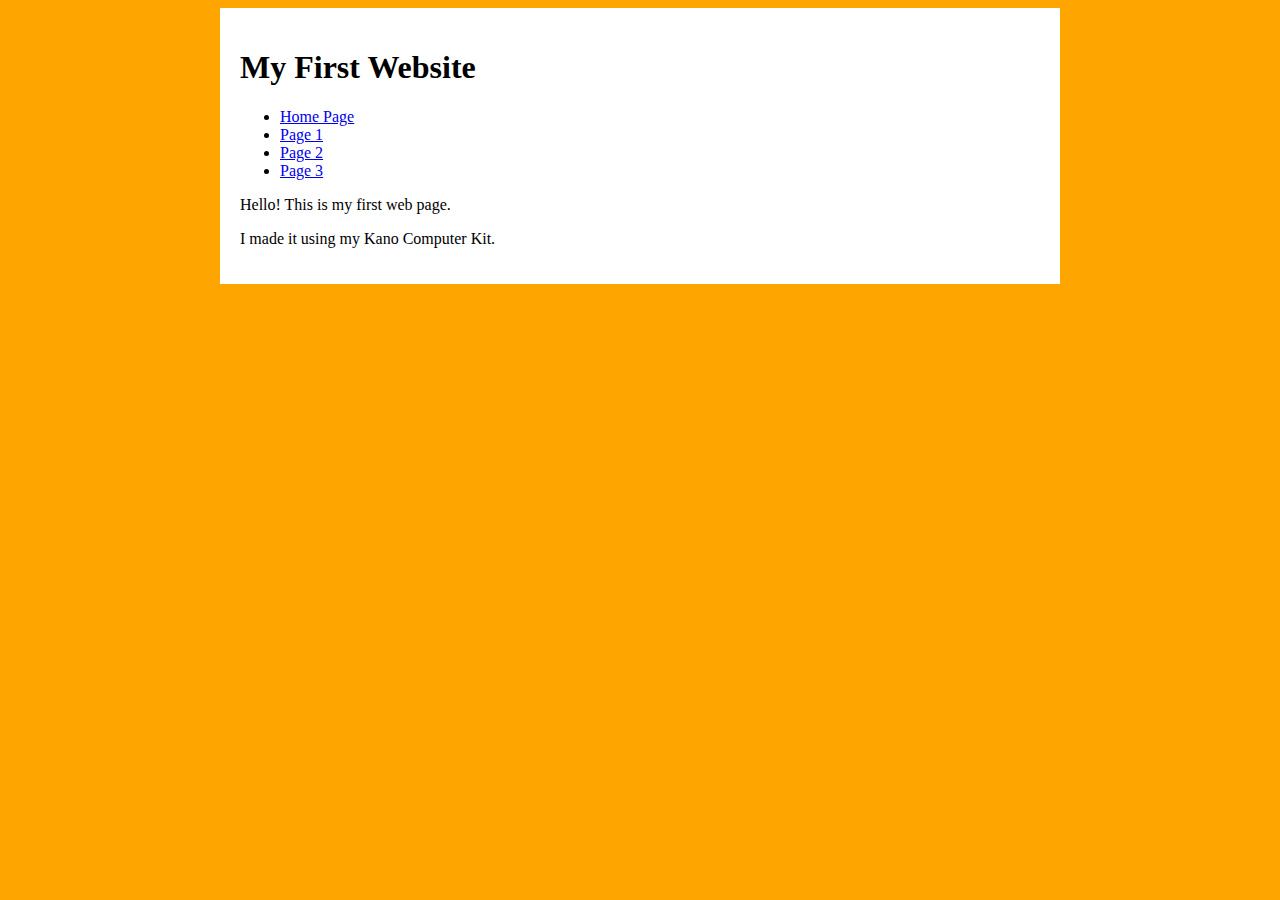
<file: homedir/Websites/MyFirstWebsite/index.html>
<!-- 
index.html

This is the file where the content for your page will go.
It contains special code called HTML (HyperText Markup Language).
-->

<!DOCTYPE html>
<html lang="en">
  <head>
    <meta charset="utf-8">
    <title>My First Website</title>
    <link rel="stylesheet" href="style.css">
    <script src="script.js"></script>
  </head>
  <body>
    <div class="container">
        
        <div class="header">
            <h1>My First Website</h1>
            <ul>
                <li><a href="index.html">Home Page</a></li>
                <li><a href="page1.html">Page 1</a></li>
                <li><a href="page2.html">Page 2</a></li>
                <li><a href="page3.html">Page 3</a></li>
            </ul>
        </div>

        <div class="content">
            <p>Hello! This is my first web page.</p>
            <p>I made it using my Kano Computer Kit.</p>
        </div>
    </div>
  </body>
</html>
</file>
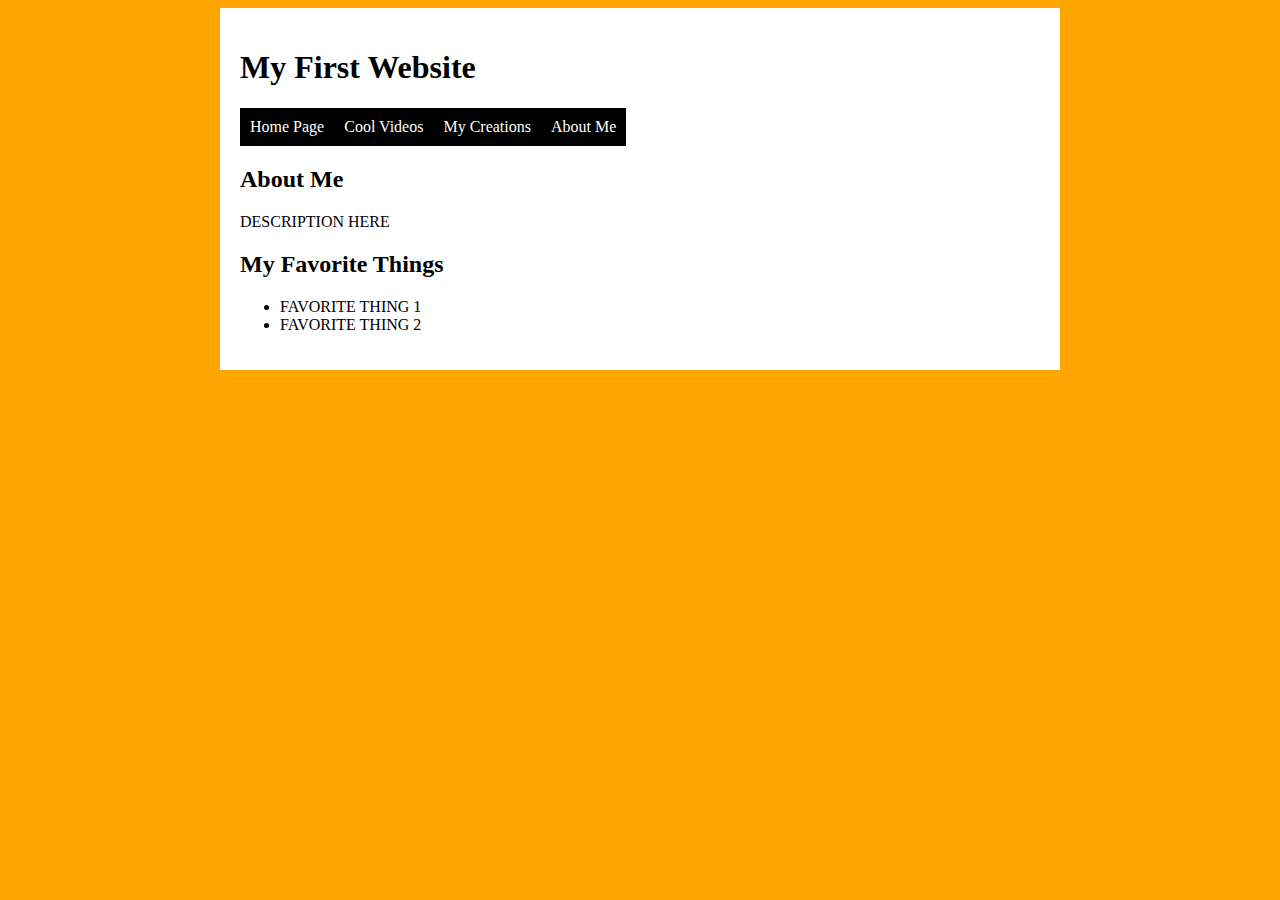
<file: homedir/Websites/MyFirstWebsite/about.html>
<!-- 
about.html

This is the file where the content for your page will go.
It contains special code called HTML (HyperText Markup Language).
-->

<!DOCTYPE html>
<html lang="en">
  <head>
    <meta charset="utf-8">
    <title>About Me | My First Website</title>
    <link rel="stylesheet" href="style.css">
    <script src="script.js"></script>
  </head>
  <body>
    <div class="container">
        
        <div class="header">
            <h1>My First Website</h1>
            <ul class="menu">
                <li><a href="index.html">Home Page</a></li>
                <li><a href="videos.html">Cool Videos</a></li>
                <li><a href="creations.html">My Creations</a></li>
                <li><a href="about.html">About Me</a></li>
            </ul>
        </div>

        <div class="content">

            <h2>About Me</h2>
            <p>DESCRIPTION HERE</p>

            <h2>My Favorite Things</h2>
            <ul>
                <li>FAVORITE THING 1</li>
                <li>FAVORITE THING 2</li>
            </ul>

        </div>
    </div>
  </body>
</html>
</file>
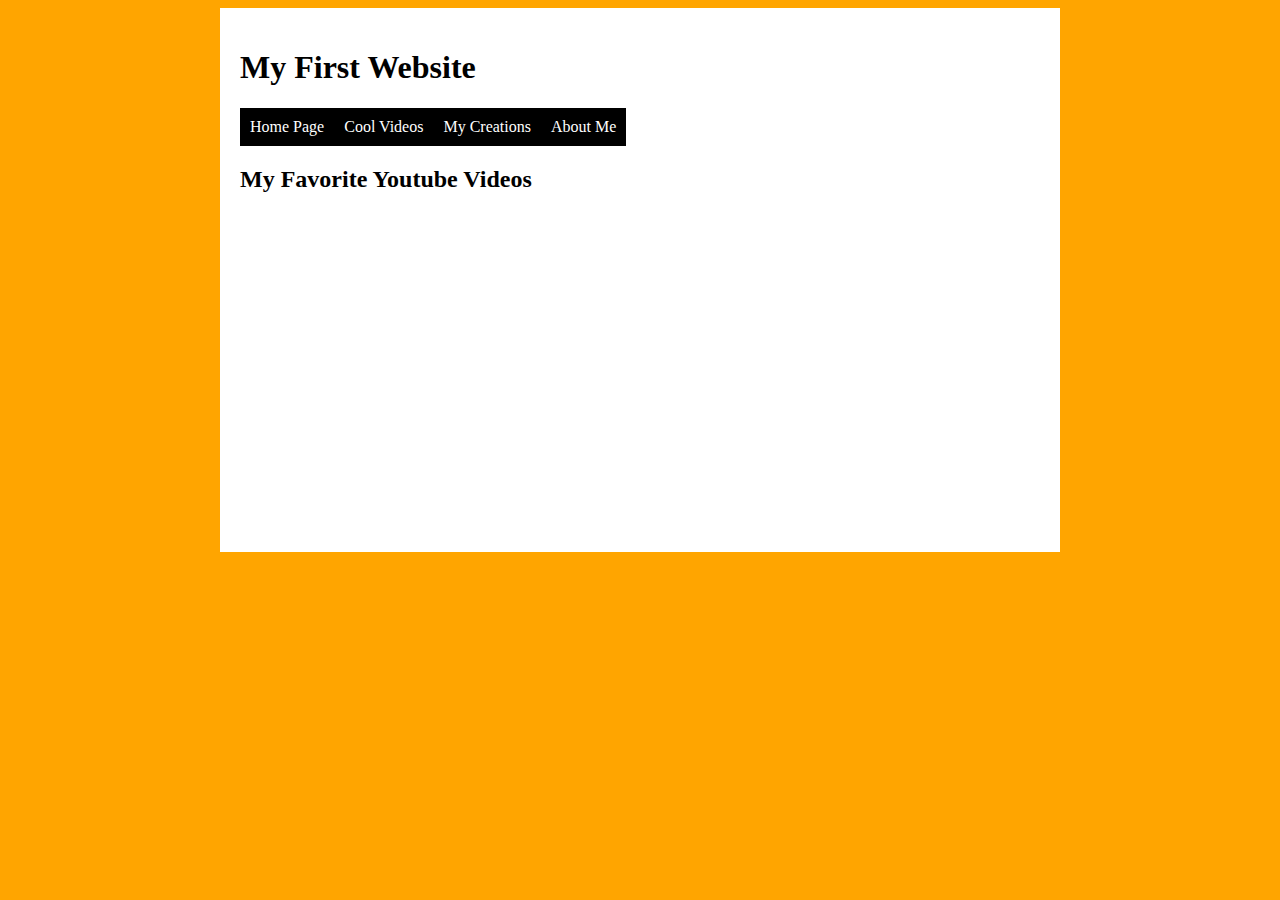
<file: homedir/Websites/MyFirstWebsite/videos.html>
<!-- 
videos.html

This is the file where the content for your page will go.
It contains special code called HTML (HyperText Markup Language).
-->

<!DOCTYPE html>
<html lang="en">
  <head>
    <meta charset="utf-8">
    <title>Cool Videos | My First Website</title>
    <link rel="stylesheet" href="style.css">
    <script src="script.js"></script>
  </head>
  <body>
    <div class="container">
        
        <div class="header">
            <h1>My First Website</h1>
            <ul class="menu">
                <li><a href="index.html">Home Page</a></li>
                <li><a href="videos.html">Cool Videos</a></li>
                <li><a href="creations.html">My Creations</a></li>
                <li><a href="about.html">About Me</a></li>
            </ul>
        </div>

        <div class="content">

            <h2>My Favorite Youtube Videos</h2>
            <iframe width="560" height="315" src="https://www.youtube.com/embed/w9VFq0OParA" frameborder="0" allow="autoplay; encrypted-media" allowfullscreen></iframe>

        </div>
    </div>
  </body>
</html>
</file>
<file: homedir/Websites/MyFirstWebsite/style.css>
/**
*	style.css
*
*   This is the file where you will control how your page looks using CSS.
*/

/* Add CSS Here */

body {
	background: orange;
	font-family: "Bariol", "Sans-Serif";
}
.container {
	background: white;
	width: 800px;
	padding: 20px;
	display: block;
	margin: 0 auto;
}
img.creation{
	border-style: outset;
	border-width: 10px;
	border-color: blue;
}
ul.menu {
	list-style: none;
	padding-left: 0px;
	margin-bottom: 80px;
}
ul.menu li {
	float: left;
}
ul.menu li a {
	background: black;
	color: white;
	text-decoration: none;
	display: block;
	padding: 10px;
}
ul.menu li a:hover{
	background: orange;
}
.content {
	clear: both;
}
</file>
